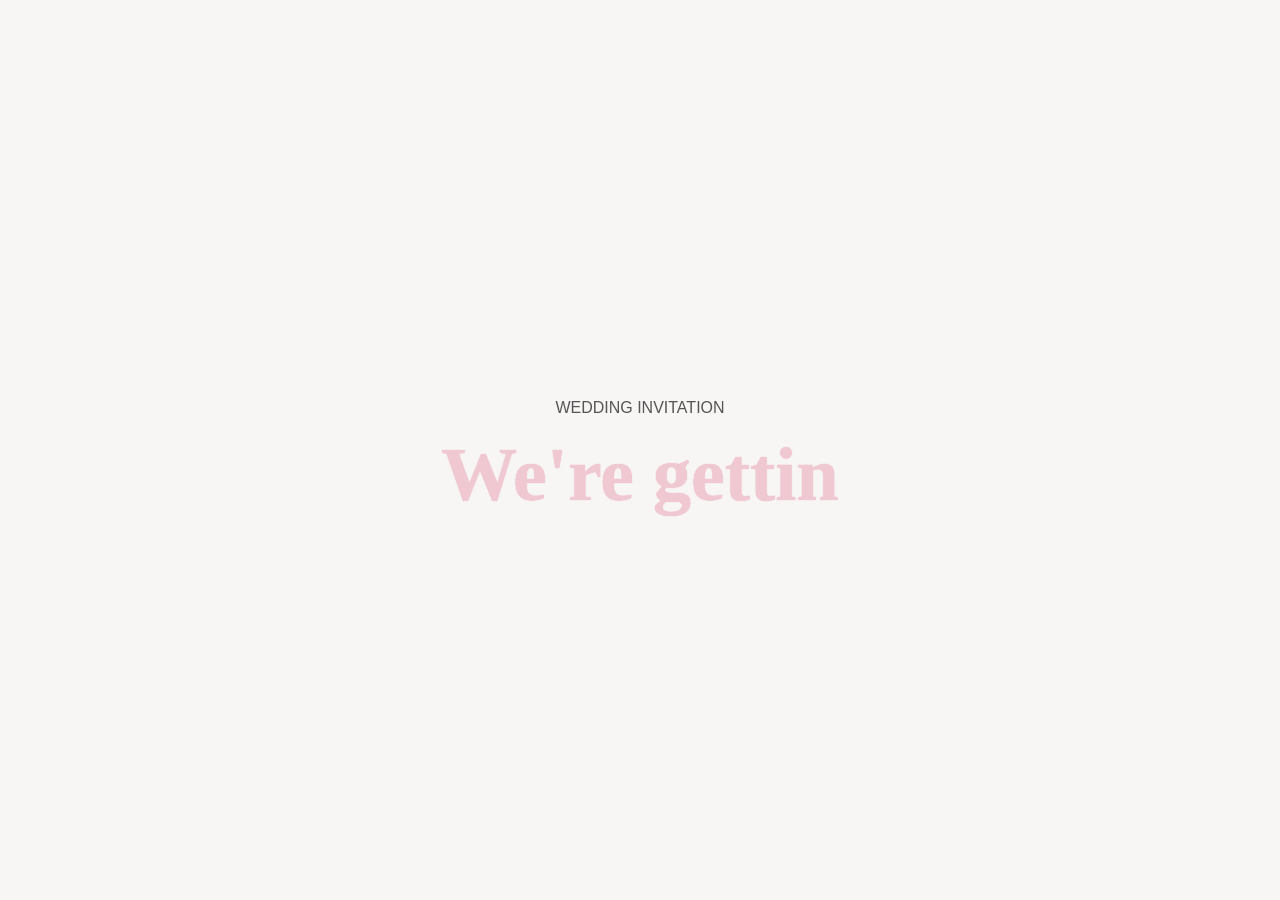
<file: index.htm>
﻿<!DOCTYPE html>
<html lang="ko">
<head>
    <meta charset="utf-8" />
    <meta name="viewport" content="width=device-width, initial-scale=1.0, maximum-scale=1.0" />
    <title>모바일 청첩장</title>
    <link rel="stylesheet" href="style.css" />
</head>
<body>
    <!-- 로딩 -->
    <div id="loadingWrap">
        <div class="loading-text">
            <p class="loading-sub">WEDDING INVITATION</p>
            <h1 id="typingText"></h1>
        </div>
    </div>

    <!-- 본문 -->
    <div id="pageWrap" class="hidden">
        <div class="container">

            <!-- 메인 비주얼 -->
            <section class="hero">
                <img src="images/main.jpg" alt="메인사진" class="hero-img" />
                <div class="hero-overlay"></div>
                <div class="hero-text">
                    <h1>준기 ♥ 하늘</h1>
                    <p>Wedding Invitation</p>
                </div>
            </section>

            <!-- 날짜 장소 -->
            <section class="section info-box center reveal-section">
                <div class="line-box">
                    <p>2026년 9월 20일 일요일 오후 12시 30분</p>
                    <p>인터불고 만촌 파크빌리지홀</p>
                </div>
            </section>

            <!-- 초대글 -->
            <section class="section center reveal-section">
                <h2 class="section-title">소중한 분들을 초대합니다.</h2>
                <div class="message">
                    두 사람이 만나<br />
                    미래를 함께하고자 합니다.<br />
                    서로 모르고 살아온 어제보다<br />
                    함께 할 내일이 많다는 사실에<br />
                    감사합니다.<br /><br />

                    부부라는 이름으로<br />
                    새로이 시작하는 오늘,<br />
                    가까이에서 축복해 주시면<br />
                    감사하겠습니다.
                </div>
            </section>

            <!-- 신랑신부 정보 -->
            <section class="section couple-section reveal-section">
                <div class="couple-box">
                    <div class="person-card">
                        <div class="person-photo"></div>
                        <p class="role groom">신랑 석준기</p>
                        <p class="parents">석성훈 · 최정아 의 아들</p>
                    </div>
                    <div class="person-card">
                        <div class="person-photo"></div>
                        <p class="role bride">신부 전하늘</p>
                        <p class="parents">전윤태 · 김진영 의 딸</p>
                    </div>
                </div>
            </section>

            <!-- 달력 -->
            <section class="section reveal-section">
                <h2 class="calendar-title">구월의<br />스무 번째 날.</h2>

                <div class="calendar-box">
                    <div class="calendar-head">
                        <div class="sun">일</div>
                        <div>월</div>
                        <div>화</div>
                        <div>수</div>
                        <div>목</div>
                        <div>금</div>
                        <div>토</div>
                    </div>

                    <div class="calendar-grid">
                        <div></div><div></div><div>1</div><div>2</div><div>3</div><div>4</div><div>5</div><div>6</div>
                        <div>7</div><div>8</div><div>9</div><div>10</div><div>11</div><div>12</div><div>13</div>
                        <div>14</div><div>15</div><div>16</div><div>17</div><div>18</div><div>19</div>
                        <div class="selected-day">
                            <span>20</span>
                            <small>오후12:30</small>
                        </div>
                        <div>21</div><div>22</div><div>23</div><div>24</div><div>25</div><div>26</div>
                        <div>27</div><div>28</div><div>29</div><div>30</div>
                    </div>
                </div>
            </section>

            <!-- 디데이 -->
            <section class="section center reveal-section">
                <h3 class="dday-title">준기 ♥ 하늘 결혼식까지</h3>
                <div class="dday-wrap">
                    <div class="dday-item">
                        <div class="circle"><span id="days">0</span></div>
                        <p>Days</p>
                    </div>
                    <div class="dday-item">
                        <div class="circle"><span id="hours">0</span></div>
                        <p>Hours</p>
                    </div>
                    <div class="dday-item">
                        <div class="circle"><span id="minutes">0</span></div>
                        <p>Minutes</p>
                    </div>
                    <div class="dday-item">
                        <div class="circle"><span id="seconds">0</span></div>
                        <p>Seconds</p>
                    </div>
                </div>
            </section>

            <!-- 마음 전하실 곳 -->
            <section class="section center reveal-section">
                <h2 class="section-title">마음 전하실 곳</h2>
                <div class="message">
                    멀리서도 축하의 마음을<br />
                    전하고 싶으신 분들을 위해<br />
                    계좌번호를 안내드립니다.<br /><br />
                    소중한 축하를 보내주셔서 감사드리며,<br />
                    따뜻한 마음에 깊이 감사드립니다.
                </div>

                <div class="accordion">
                    <div class="acc-item">
                        <button type="button" class="acc-btn">신랑측 <span>⌄</span></button>
                        <div class="acc-content">
                            예금주 : 석준기<br />
                            은행 : 국민은행<br />
                            계좌 : 000000-00-000000
                        </div>
                    </div>

                    <div class="acc-item">
                        <button type="button" class="acc-btn bride-color">신부측 <span>⌄</span></button>
                        <div class="acc-content">
                            예금주 : 전하늘<br />
                            은행 : 신한은행<br />
                            계좌 : 000-000-000000
                        </div>
                    </div>
                </div>
            </section>

        </div>
    </div>

    <script src="script.js"></script>
</body>
</html>
</file>
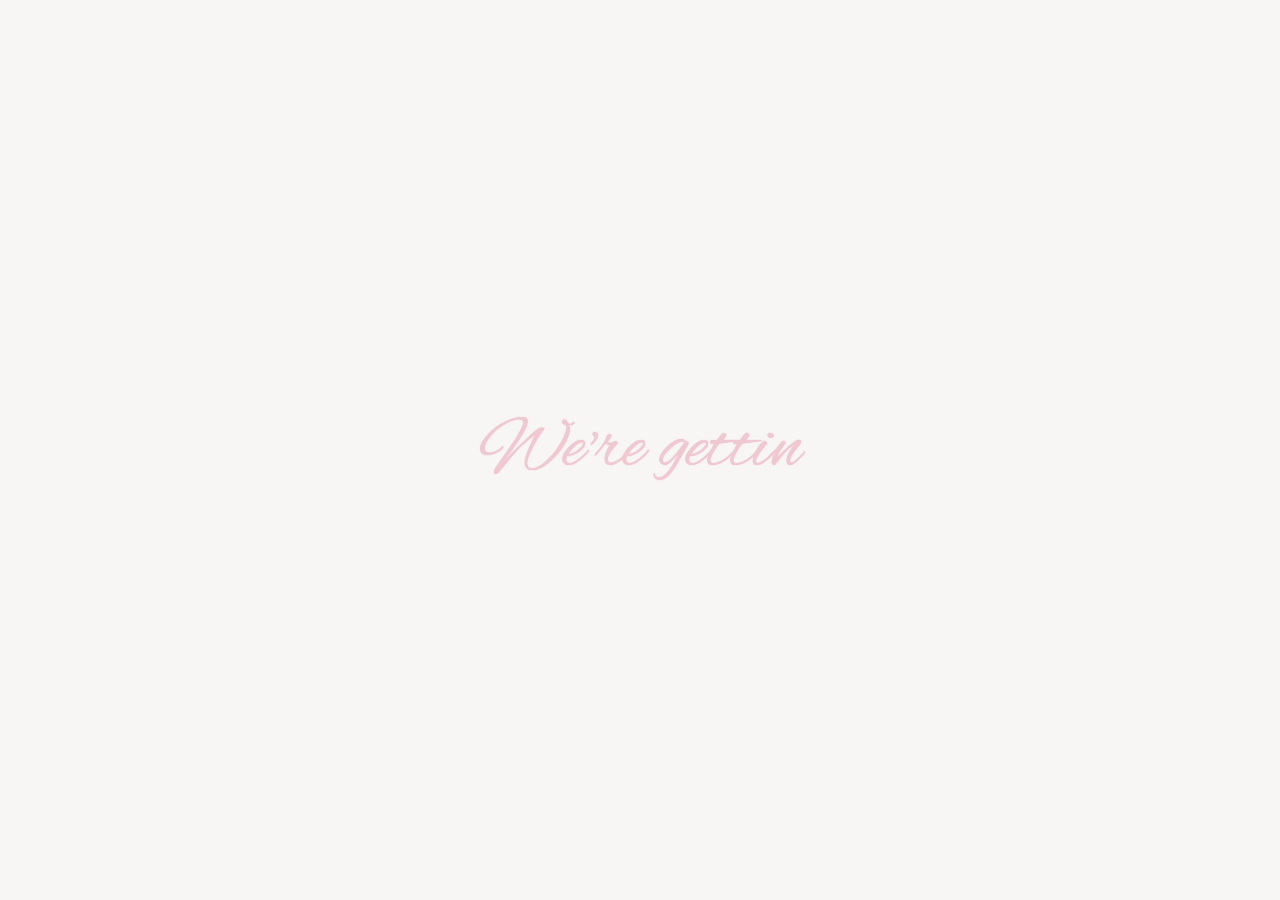
<file: index.html>
﻿<!DOCTYPE html>
<html lang="ko">
<head>
    <meta charset="utf-8" />
    <meta name="viewport" content="width=device-width, initial-scale=1.0, maximum-scale=1.0" />

    <title>석준기 ♥ 전하늘</title>
    <meta name="description" content="2026년 9월 20일 일요일 오후 12시 30분, 인터불고 만촌 파크빌리지홀" />

    <meta property="og:type" content="website" />
    <meta property="og:title" content="석준기 ♥ 전하늘 결혼합니다" />
    <meta property="og:description" content="2026년 9월 20일 일요일 오후 12시 30분, 인터불고 만촌 파크빌리지홀" />
    <meta property="og:image" content="https://haneuljeon.github.io/mobile-wedding/images/main.jpg" />
    <meta property="og:url" content="https://haneuljeon.github.io/mobile-wedding/" />

    <meta name="twitter:card" content="summary_large_image" />
    <meta name="twitter:title" content="석준기 ♥ 전하늘 결혼합니다" />
    <meta name="twitter:description" content="소중한 날, 함께 축복해 주세요." />
    <meta name="twitter:image" content="https://haneuljeon.github.io/mobile-wedding/images/main.jpg" />

    <link rel="stylesheet" href="style.css" />

    <link rel="preconnect" href="https://fonts.googleapis.com">
    <link rel="preconnect" href="https://fonts.gstatic.com" crossorigin>
    <link href="https://fonts.googleapis.com/css2?family=Alex+Brush&display=swap" rel="stylesheet">
</head>
<body>
    <!-- 로딩 -->
    <div id="loadingWrap">
        <div class="loading-text">
            <h1 id="typingText"></h1>
        </div>
    </div>

    <!-- 본문 -->
    <div id="pageWrap" class="hidden">
        <div class="container">

            <!-- 메인 비주얼 -->
            <section class="hero">
                <img src="images/main.jpg" alt="메인사진" class="hero-img" />
                <div class="hero-overlay"></div>
                <div class="hero-text">
                    <h1>준기 ♥ 하늘</h1>
                    <p>Wedding Invitation</p>
                </div>
            </section>

            <!-- 날짜 장소 -->
            <section class="section info-box center reveal-section">
                <div class="line-box">
                    <p>2026년 9월 20일 일요일 오후 12시 30분</p>
                    <p>인터불고 만촌 파크빌리지홀</p>
                </div>
            </section>
 
            <!-- 초대글 -->
            <section class="section center reveal-section">
                <h2 class="section-title">소중한 분들을 초대합니다.</h2>
                <div class="message">

                    "After all this time?"<br />
                    "Always."<br />

                    -『해리포터와 죽음의 성물』 중에서<br /><br />


                    두 사람이 만나<br />
                    미래를 함께하고자 합니다.<br />
                    서로 모르고 살아온 어제보다<br />
                    함께 할 내일이 많다는 사실에<br />
                    감사합니다.<br /><br />

                    부부라는 이름으로<br />
                    새로이 시작하는 오늘,<br />
                    가까이에서 축복해 주시면<br />
                    감사하겠습니다.
                </div>
            </section>

            <!-- 신랑신부 정보 -->
            <section class="section couple-section reveal-section">
                <div class="couple-box">
                    <div class="person-card">
                        <div class="person-photo">
                            <img src="images/groom.jpg" alt="신랑사진" class="person-img" />
                        </div>
                        <p class="role groom">신랑 석준기</p>
                        <p class="parents">석성훈 · 최정아 의 아들</p>
                    </div>
                    <div class="person-card">
                        <div class="person-photo">
                            <img src="images/bride.jpg" alt="신부사진" class="person-img" />
                        </div>
                        <p class="role bride">신부 전하늘</p>
                        <p class="parents">전윤태 · 김진영 의 딸</p>
                    </div>
                </div>
            </section>

            <!-- 달력 -->
            <section class="section reveal-section">
                <h2 class="calendar-title">구월의<br />스무 번째 날.</h2>

                <div class="calendar-box">
                    <div class="calendar-head">
                        <div class="sun">일</div>
                        <div>월</div>
                        <div>화</div>
                        <div>수</div>
                        <div>목</div>
                        <div>금</div>
                        <div>토</div>
                    </div>

                    <div class="calendar-grid">
                        <div></div><div></div><div>1</div><div>2</div><div>3</div><div>4</div><div>5</div><div>6</div>
                        <div>7</div><div>8</div><div>9</div><div>10</div><div>11</div><div>12</div><div>13</div>
                        <div>14</div><div>15</div><div>16</div><div>17</div><div>18</div><div>19</div>
                        <div class="selected-day">
                            <span>20</span>
                            <small>오후12:30</small>
                        </div>
                        <div>21</div><div>22</div><div>23</div><div>24</div><div>25</div><div>26</div>
                        <div>27</div><div>28</div><div>29</div><div>30</div>
                    </div>
                </div>
            </section>

            <!-- 디데이 -->
            <section class="section center reveal-section">
                <h3 class="dday-title">준기 ♥ 하늘 결혼식까지</h3>
                <div class="dday-wrap">
                    <div class="dday-item">
                        <div class="circle"><span id="days">0</span></div>
                        <p>Days</p>
                    </div>
                    <div class="dday-item">
                        <div class="circle"><span id="hours">0</span></div>
                        <p>Hours</p>
                    </div>
                    <div class="dday-item">
                        <div class="circle"><span id="minutes">0</span></div>
                        <p>Minutes</p>
                    </div>
                    <div class="dday-item">
                        <div class="circle"><span id="seconds">0</span></div>
                        <p>Seconds</p>
                    </div>
                </div>
            </section>

            <!-- 마음 전하실 곳 -->
            <section class="section center reveal-section">
                <h2 class="section-title">마음 전하실 곳</h2>
                <div class="message">
                    멀리서도 축하의 마음을<br />
                    전하고 싶으신 분들을 위해<br />
                    계좌번호를 안내드립니다.<br /><br />
                    소중한 축하를 보내주셔서 감사드리며,<br />
                    따뜻한 마음에 깊이 감사드립니다.
                </div>

                <div class="accordion">
                    <div class="acc-item">
                        <button type="button" class="acc-btn">신랑측 <span>⌄</span></button>
                        <div class="acc-content">
                            예금주 : 석준기<br />
                            은행 : 은행뭘까용<br />
                            계좌 : 000000
                        </div>
                    </div>

                    <div class="acc-item">
                        <button type="button" class="acc-btn bride-color">신부측 <span>⌄</span></button>
                        <div class="acc-content">
                            예금주 : 전하늘<br />
                            은행 : 기업은행<br />
                            계좌 : 959-015845-01-014
                        </div>
                    </div>
                </div>
            </section>

        </div>
    </div>

    <script src="script.js"></script>
</body>
</html>
</file>
<file: style.css>
﻿body {
    margin: 0;
    padding: 0;
    background: #efefef;
    font-family: "Malgun Gothic", "맑은 고딕", sans-serif;
    color: #555;
}

.hidden {
    display: none;
}

#loadingWrap {
    position: fixed;
    left: 0;
    top: 0;
    width: 100%;
    height: 100vh;
    background: #f8f5f5;
    z-index: 9999;
    display: flex;
    align-items: center;
    justify-content: center;
    text-align: center;
}
/*
.loading-sub {
    color: #cfa1a8;
    font-size: 12px;
    letter-spacing: 3px;
    margin-bottom: 20px;
}
*/
#typingText {
    font-size: 28px;
    font-weight: normal;
    line-height: 1.8;
    color: #444;
    margin: 0;
}

.container {
    width: 100%;
    max-width: 460px;
    margin: 0 auto;
    background: #f8f8f8;
    min-height: 100vh;
    box-shadow: 0 0 12px rgba(0,0,0,0.12);
}

.hero {
    position: relative;
    height: 360px;
    overflow: hidden;
}

.hero-img {
    width: 100%;
    height: 100%;
    object-fit: cover;
    display: block;
}

.hero-overlay {
    position: absolute;
    inset: 0;
    background: rgba(0,0,0,0.15);
}

.hero-text {
    position: absolute;
    left: 0;
    right: 0;
    bottom: 35px;
    text-align: center;
    color: #fff;
}

.hero-text h1 {
    margin: 0;
    font-size: 34px;
    font-weight: normal;
}

.hero-text p {
    margin-top: 10px;
    font-size: 14px;
    letter-spacing: 2px;
}

.section {
    padding: 38px 20px;
}

.center {
    text-align: center;
}

.line-box {
    border-top: 1px solid #555;
    border-bottom: 1px solid #555;
    padding: 14px 0;
    width: 85%;
    margin: 0 auto;
    line-height: 1.8;
    font-size: 16px;
    color: #3f4f68;
}

.section-title {
    color: #e1a5ae;
    font-size: 18px;
    font-weight: normal;
    margin-bottom: 30px;
}

.message {
    line-height: 2.0;
    font-size: 15px;
    color: #666;
}

.couple-section {
    padding-top: 10px;
}

.couple-box {
    display: flex;
    gap: 10px;
}

.person-card {
    width: 50%;
    text-align: center;
}

.person-photo {
    width: 100%;
    height: 170px;
    background: #e7e7e7;
    border-radius: 4px;
}

.role {
    margin-top: 22px;
    font-size: 18px;
}

.groom {
    color: #86a7b7;
}

.bride {
    color: #d7a1a6;
}

.parents {
    margin-top: 18px;
    line-height: 1.8;
    font-size: 14px;
    color: #666;
}

.calendar-title {
    color: #e1a5ae;
    font-size: 28px;
    font-weight: normal;
    line-height: 1.6;
    margin: 0 0 24px 0;
}

.calendar-box {
    border-top: 2px solid #d7a1a6;
    border-bottom: 2px solid #d7a1a6;
    padding: 18px 0 24px;
}

.calendar-head {
    display: grid;
    grid-template-columns: repeat(7, 1fr);
    text-align: center;
    font-weight: bold;
    margin-bottom: 20px;
    color: #444;
}

.sun {
    color: #d7a1a6;
}

.calendar-grid {
    display: grid;
    grid-template-columns: repeat(7, 1fr);
    row-gap: 24px;
    text-align: center;
    align-items: start;
    font-size: 16px;
    color: #666;
}

.selected-day {
    position: relative;
    color: #555;
}

.selected-day span {
    display: inline-block;
    width: 36px;
    height: 36px;
    line-height: 36px;
    border-radius: 50%;
    background: #ebc2c8;
    color: #fff;
}

.selected-day small {
    display: block;
    margin-top: 8px;
    font-size: 12px;
    color: #555;
}

.dday-title {
    margin-bottom: 28px;
    font-size: 18px;
    font-weight: normal;
    color: #555;
}

.dday-wrap {
    display: flex;
    justify-content: space-between;
    gap: 8px;
}

.dday-item {
    width: 24%;
    text-align: center;
}

.circle {
    width: 72px;
    height: 72px;
    border-radius: 50%;
    background: #ebc2c8;
    margin: 0 auto 12px;
    display: flex;
    align-items: center;
    justify-content: center;
    color: #fff;
    font-size: 28px;
}

.acc-item {
    margin-bottom: 14px;
    border: 1px solid #ddd;
    border-radius: 6px;
    overflow: hidden;
    background: #fff;
}

.acc-btn {
    width: 100%;
    padding: 16px 18px;
    border: none;
    background: #fff;
    text-align: left;
    font-size: 16px;
    color: #86a7b7;
    cursor: pointer;
}

.acc-btn span {
    float: right;
    color: #777;
}

.bride-color {
    color: #d7a1a6;
}

.acc-content {
    display: none;
    padding: 16px 18px;
    border-top: 1px solid #eee;
    line-height: 1.9;
    color: #666;
    background: #fcfcfc;
}


.reveal-section {
    opacity: 0;
    transform: translateY(50px);
    transition: opacity 0.9s ease, transform 0.9s ease;
}

.reveal-section.show {
    opacity: 1;
    transform: translateY(0);
}


#typingText {
    font-family: 'Alex Brush', cursive;
    font-size: 76px;
    line-height: 1.1;
    color: #efc8d2;
    text-shadow: 0 0 1px rgba(0,0,0,0.03);
    font-weight: 590;
    text-shadow: 0 0 1px #efc8d2, 0 0 1px #efc8d2;
}


.person-photo {
    width: 140px;
    height: 140px;
    margin: 0 auto 12px;
    border-radius: 50%;
    overflow: hidden;
}

.person-img {
    width: 100%;
    height: 100%;
    object-fit: cover;
    display: block;
}
</file>
